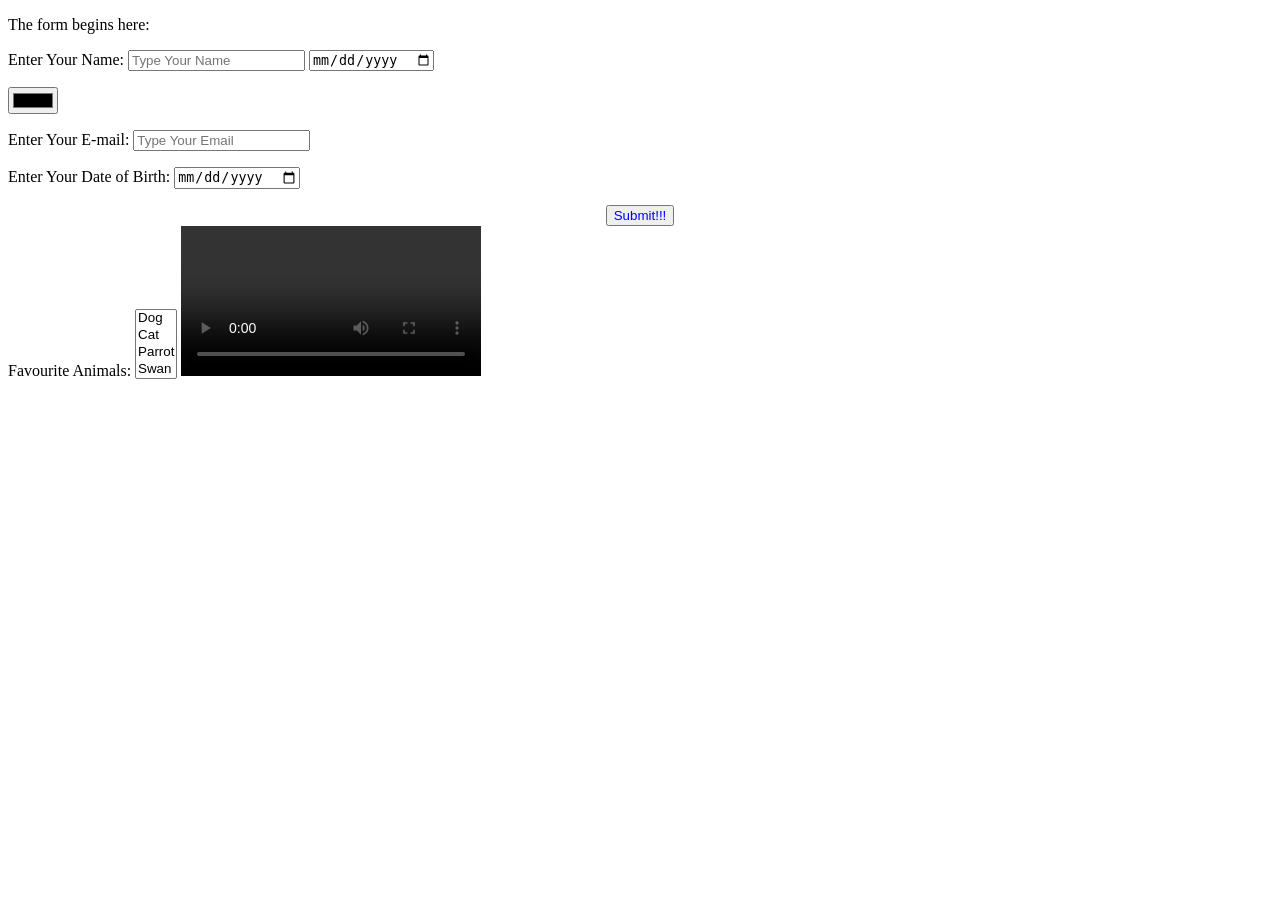
<file: forms/index.html>
<!DOCTYPE html>
<html lang="en">
<head>
    <meta charset="UTF-8">
    <meta name="viewport" content="width=device-width, initial-scale=1.0">
    <title>Document</title>
</head>
<body>
    <p>The form begins here:</p>
    <form>
        <label for="name" type="name">Enter Your Name:</label>
        <input name="name" type="text" required minlength="7" maxlength="10" placeholder="Type Your Name">
        
        <input type="date" name="name" ><p></p>
        <input type="color"  ><p></p>

        <label for="email">Enter Your E-mail:</label>
        <input id="email" for="email" type="email" required" placeholder="Type Your Email"><p></p>
        <label for="date">Enter Your Date of Birth:</label>
        <input name="date" type="date" required><p></p>
        <button style="color:blue;display:block;margin: auto;" type="submit">Submit!!!</button>
    <label for="animals-select">Favourite Animals:</label>
    <select id="animals-select" multiple>
        <option value="Dog">Dog</option>
        <option value="Cat">Cat</option>
        <option value="Parrot">Parrot</option>
        <option value="Swan">Swan</option>

    </select>
    
    <video controls controllist="nodownload"
    </form>
</body>
</html>
</file>
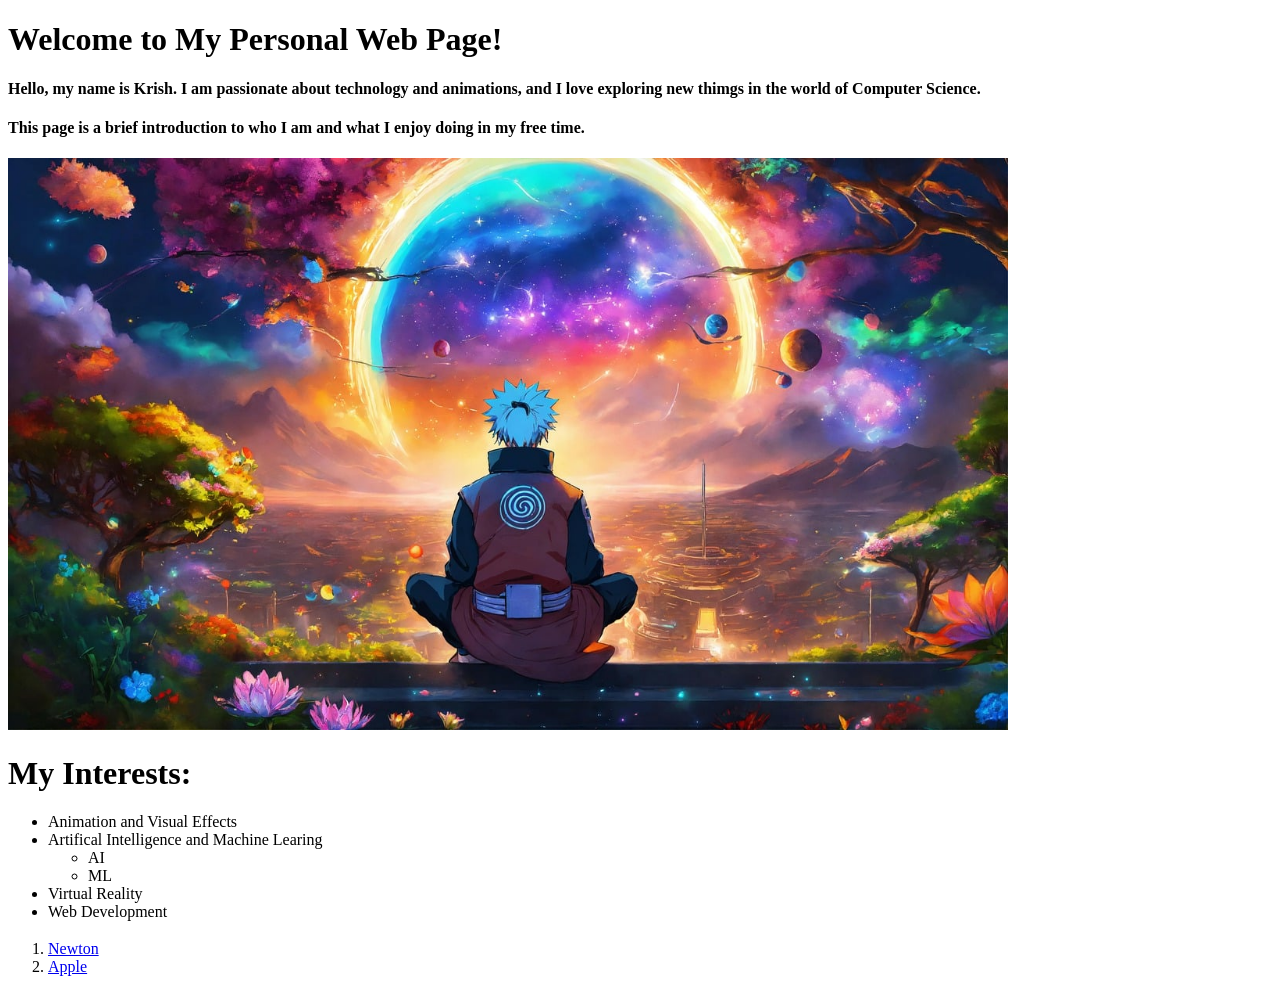
<file: Web_Dev/index.html>
<!DOCTYPE html>
<html lang="en">
<head>
    <meta charset="UTF-8">
    <meta name="viewport" content="width=device-width, initial-scale=1.0">
    <title>My First Web Page</title>
</head>
<body>
    <h1>Welcome to My Personal Web Page!</h1>
    <h4>Hello, my name is Krish. I am passionate about technology and animations, and I love exploring new thimgs in the world of Computer Science.</h4>
    <h4>This page is a brief introduction to who I am and what I enjoy doing in my free time.</h4>
    <img src="../ai-generated-8299238_1280.jpg" alt="my image" width="1000"/>
    <h1>My Interests:</h1>
    <ul>
        <li>Animation and Visual Effects</li>
        <li>Artifical Intelligence and Machine Learing</li>
        <ul>
            <li>AI</li>
            <li>ML</li>
        </ul>
        <li>Virtual Reality</li>
        <li>Web Development</li>

    </ul>
    <h3></h3>
    <ol>
        <li> <a href="https://my.newtonschool.co/playground/markup/pyrhh5hdp2oz" target = "_blank">Newton</a></li>
        <li><a href="https://support.apple.com/en-in/my-support" target="_blank">Apple</a></li>
    </ol>

</body>
</html>
</file>
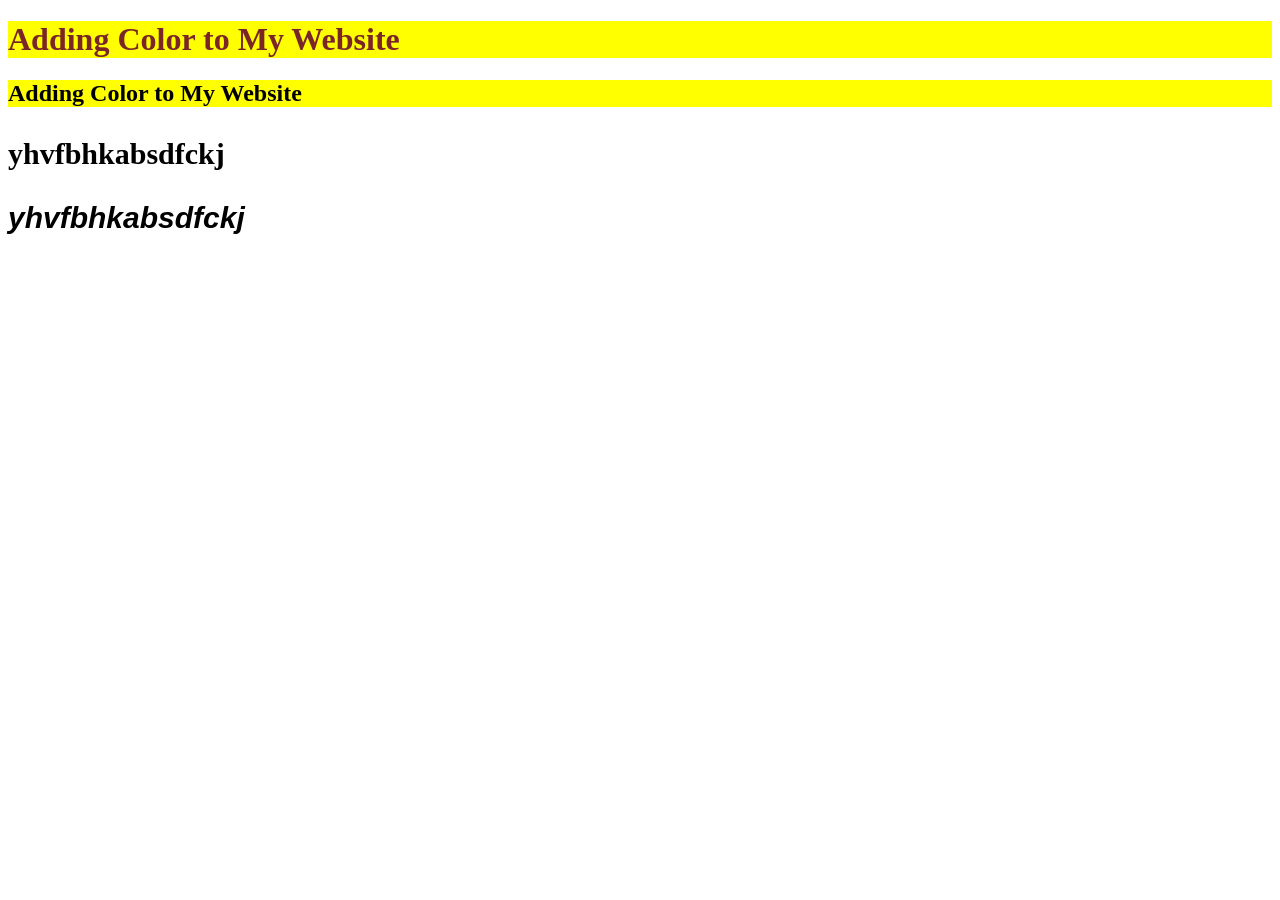
<file: color.html>
<!DOCTYPE html>
<html lang="en">
<head>
    <meta charset="UTF-8">
    <meta name="viewport" content="width=device-width, initial-scale=1.0">
    <title>Color Website</title>
</head>
<body>
    <h1 style="color: #7a2626 ; background-color: yellow">Adding Color to My Website</h1>
    <h2 style="background-color: yellow">Adding Color to My Website</h1>
    <p style="font-size: 30px; font-weight: bolder;">yhvfbhkabsdfckj </p>
    <p style="font-size: 30px; font-weight: bold; font-style: italic; font-family: Arial, Helvetica, sans-serif;">yhvfbhkabsdfckj </p>
    <p style="background-color: ;"></p>
</body>
</html>
</file>
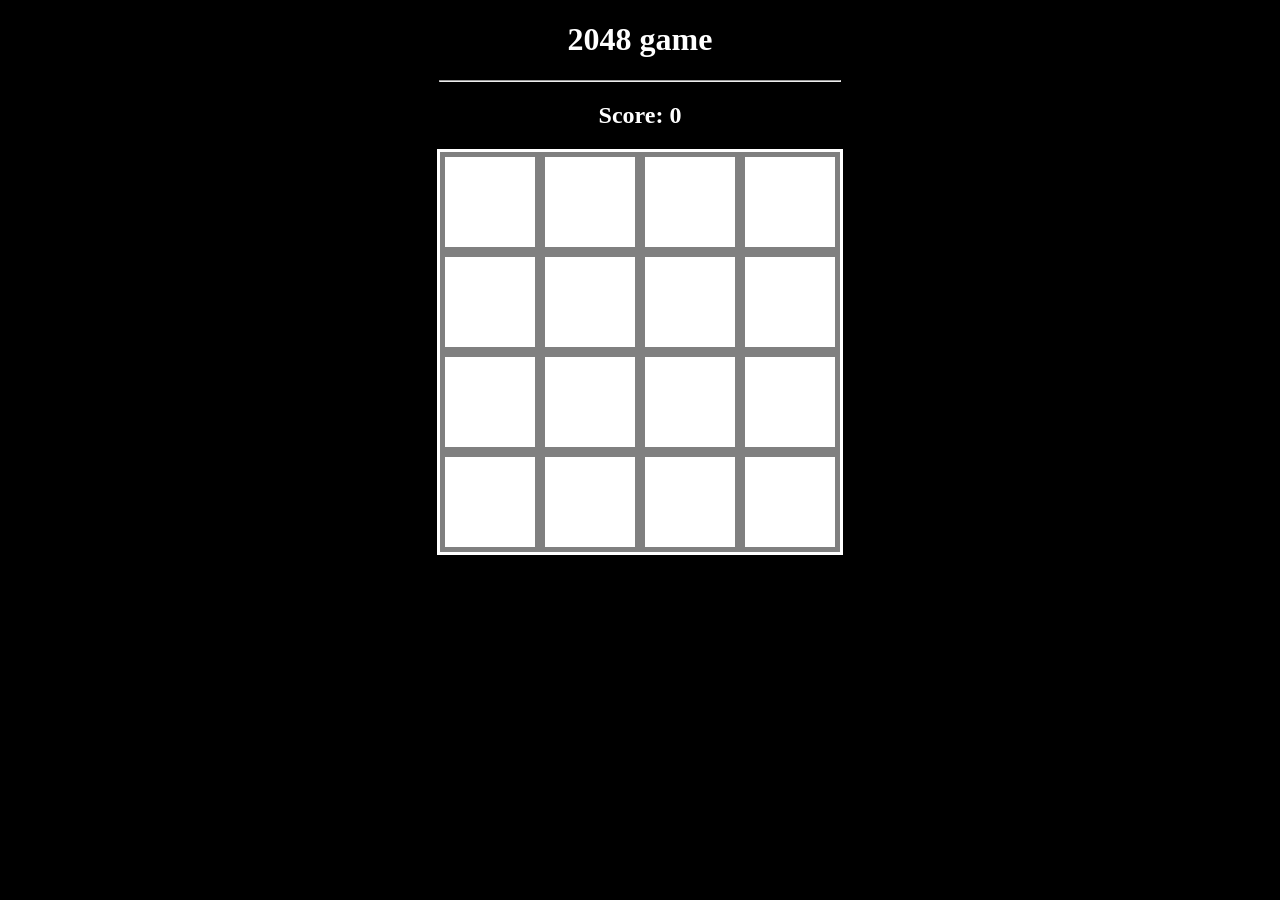
<file: game2048.html>
<!DOCTYPE html>
<html lang="en">
<head>
    <meta charset="UTF-8">
    <meta name="viewport" content="width=device-width, initial-scale=1.0">
    <title>Document</title>
</head>
<body style="background-color: black;">
    <h1 style="text-align: center; color:white">2048 game</h1>
    <hr style="width:400px"></hr>
    <h2 style="text-align: center;color:white">Score: 0</h2>
    <div style="background-color:white;height:400px;margin:0 auto;width:400px;font-size: 0;border: solid 3px white">
               
        <div>
            <div style="width:90px ;height:90px ;border: 5px solid grey; display: inline-block; "></div>
            <div style="width:90px ;height:90px ;border: 5px solid grey; display: inline-block; "></div>
            <div style="width:90px ;height:90px ;border: 5px solid grey; display: inline-block; "></div>
            <div style="width:90px ;height:90px ;border: 5px solid grey; display: inline-block; "></div>            
        </div>
        <div>
            <div style="width:90px ;height:90px ;border: 5px solid grey; display: inline-block; "></div>
            <div style="width:90px ;height:90px ;border: 5px solid grey; display: inline-block; "></div>
            <div style="width:90px ;height:90px ;border: 5px solid grey; display: inline-block; "></div>
            <div style="width:90px ;height:90px ;border: 5px solid grey; display: inline-block; "></div>            
        </div>
        <div>
            <div style="width:90px ;height:90px ;border: 5px solid grey; display: inline-block; "></div>
            <div style="width:90px ;height:90px ;border: 5px solid grey; display: inline-block; "></div>
            <div style="width:90px ;height:90px ;border: 5px solid grey; display: inline-block; "></div>
            <div style="width:90px ;height:90px ;border: 5px solid grey; display: inline-block; "></div>            
        </div>
        <div>
            <div style="width:90px ;height:90px ;border: 5px solid grey; display: inline-block; "></div>
            <div style="width:90px ;height:90px ;border: 5px solid grey; display: inline-block; "></div>
            <div style="width:90px ;height:90px ;border: 5px solid grey; display: inline-block; "></div>
            <div style="width:90px ;height:90px ;border: 5px solid grey; display: inline-block; "></div>            
        </div>
    
    </div>
    
</body>
</html>
</file>
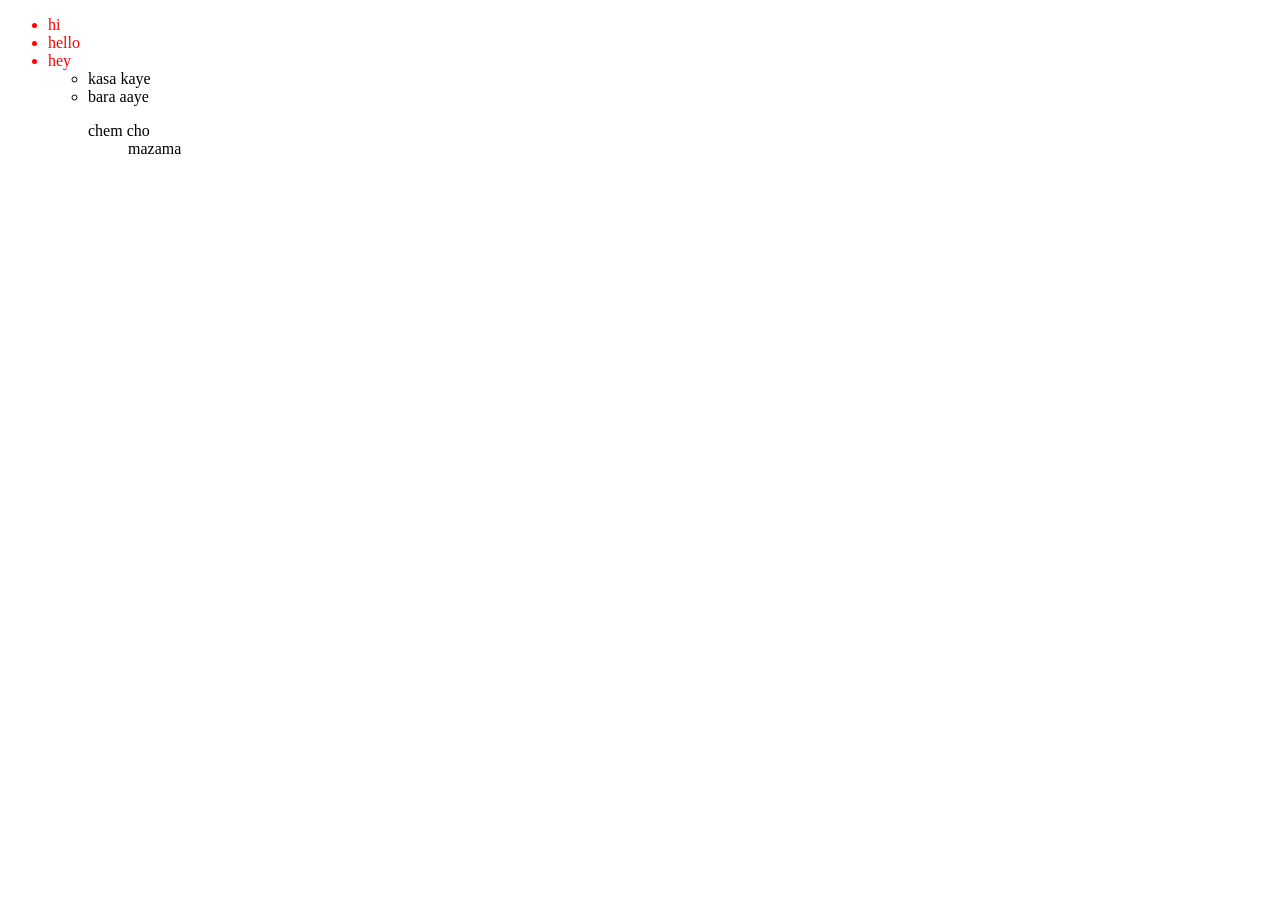
<file: hi.html>
<!DOCTYPE html>
<html lang="en">
<head>
    <meta charset="UTF-8">
    <meta name="viewport" content="width=device-width, initial-scale=1.0">
    <title>Document</title>
<style>
    ul {
       color:blue; 
    
    }
</style>    
</head>

    
</style>
<body>
    <ul style="color:red">
        <li >hi</li>
        <li >hello</li>
        <li >hey</li> 
        <ul style="color:black">
            <li>kasa kaye </li>
            <li>bara aaye</li>
        <dl>
            <dt>chem cho</dt>
            <dd>mazama</dd>
      </dl> </ul> 
    </ul>
</body>
</html>
</file>
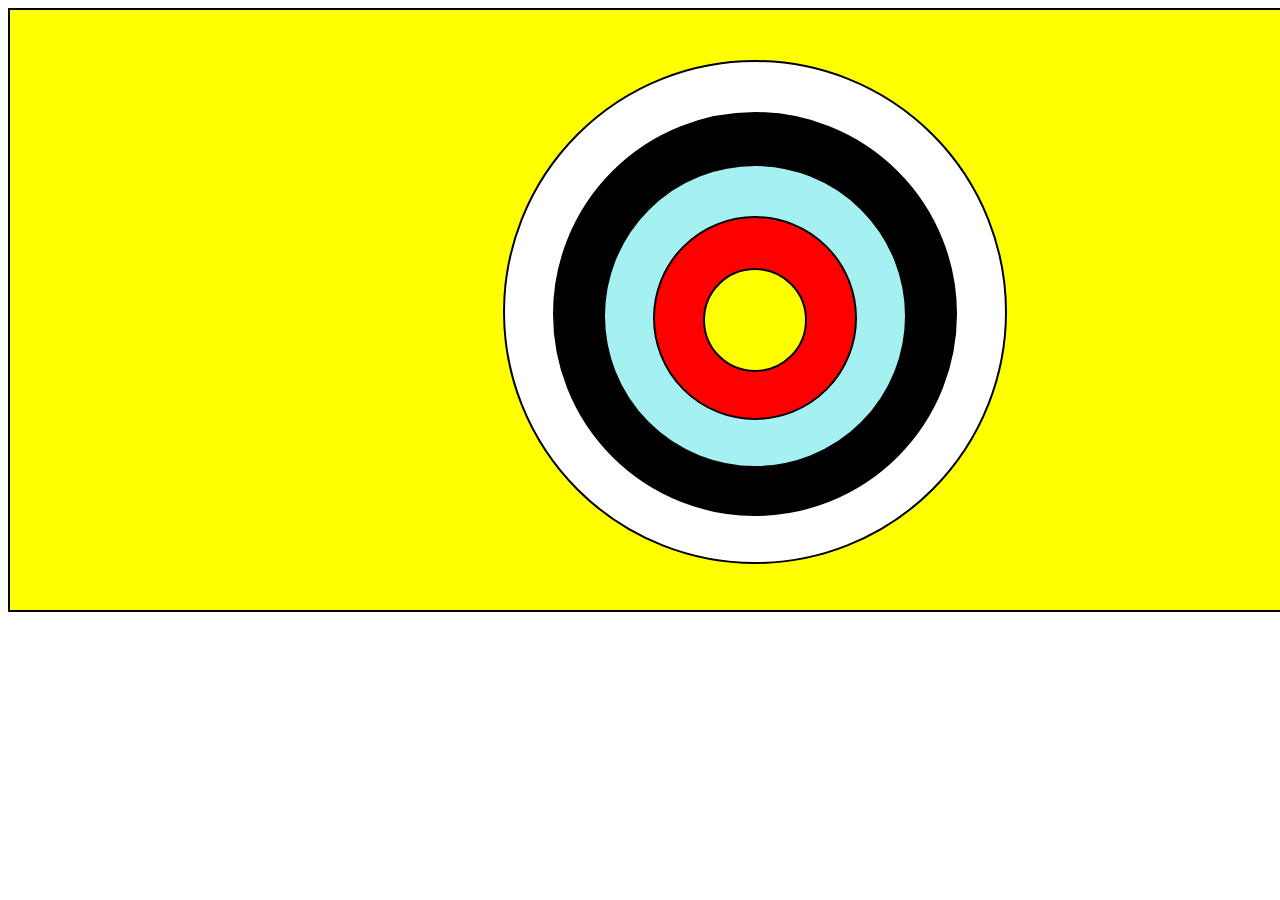
<file: web_dev4/archery_target.html>
<!DOCTYPE html>
<html lang="en">
<head>
    <meta charset="UTF-8">
    <meta name="viewport" content="width=device-width, initial-scale=1.0">
    <title>Archery Target</title>
    <style>

    .div1{
        background-color:yellow;
        width:1490px;height:600px;
        border:black 2px solid;
    }
    .div2{
        border: 2px solid black;
        border-radius: 50%;
        width:500px;height:500px
        ;display :block;margin: 50px auto;
        background-color:white;
        padding:
    }
    .div3{
        border-radius:50%;
        background-color: black;
        width:400px;height:400px;margin:auto;margin-top: 50px;
        display:block;border: solid 2px black;
    }
    .div4{
        border-radius: 50%;
        background-color: rgb(165, 240, 240);
        width:300px;height: 300px;margin :50px auto;display :block;
        border: solid 2px black;
    }
    .div5{
        border-radius: 50%;
        background-color: red;
        width:200px;height: 200px;margin :50px auto;display :block;
        border: solid 2px black;
    }
    .div6{
        border-radius: 50%;
        background-color: yellow;
        width:100px;height: 100px;margin :50px auto;display :block;
        border: solid 2px black;
    }
    </style>
</head>
<body>
    <div class="div1">
        <div class="div2">
            <div class="div3">
                <div class="div4">
                    <div class="div5">
                        <div class="div6"></div>
                    </div>
                </div>
            </div>
        </div>

    </div>
</body>
</html>
</file>
